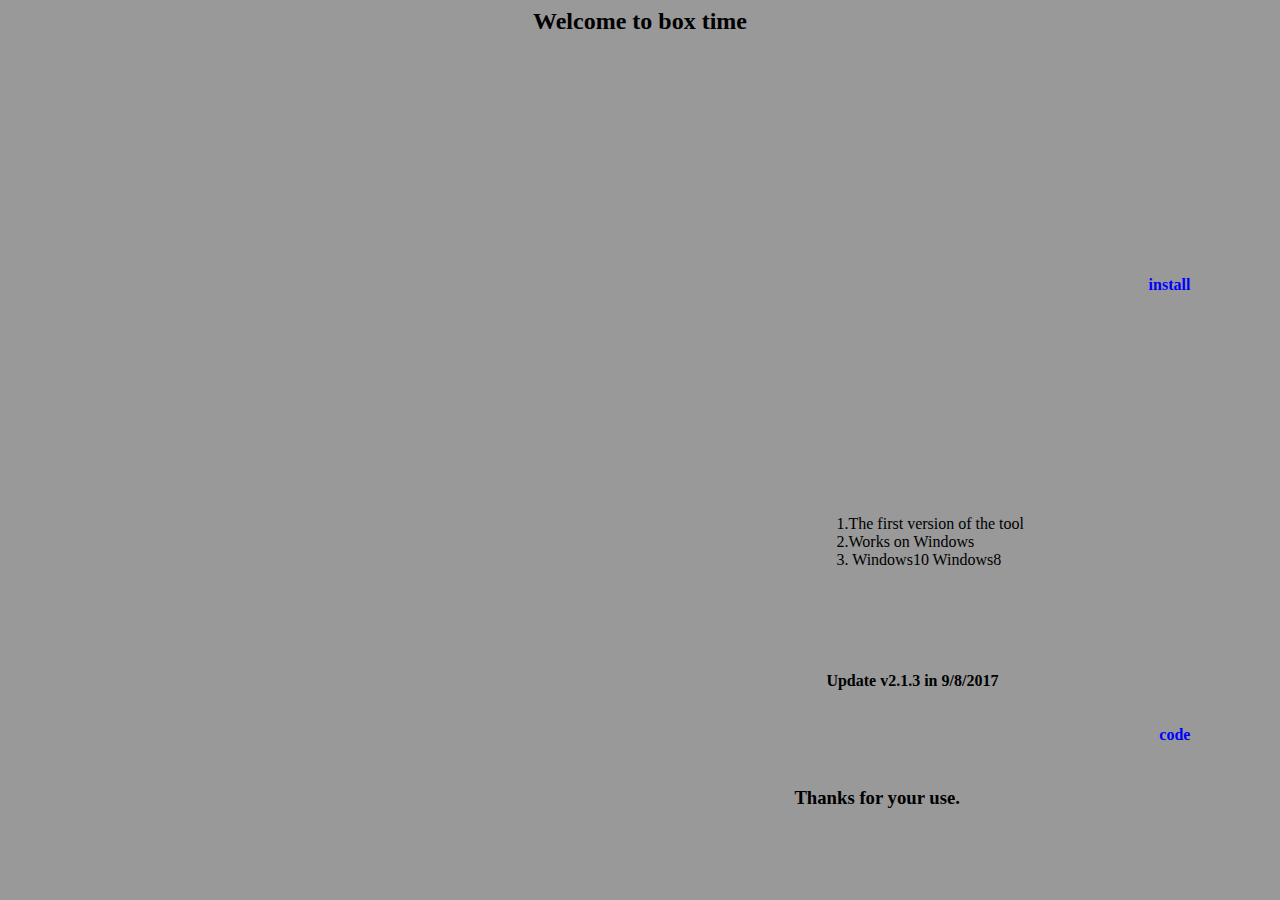
<file: comant.html>
<html>
<head>
	<title>Time 102</title>
    <!-- You can use Open Graph tags to customize link previews.
    Learn more: https://developers.facebook.com/docs/sharing/webmasters -->
	<meta property="og:url"           content="http://www.your-domain.com/your-page.html" />
	<meta property="og:type"          content="website" />
	<meta property="og:title"         content="Your Website Title" />
	<meta property="og:description"   content="Your description" />
	<link rel="shortcut icon" href="clock32.png" type="image/x-icon" />
    <style type="text/css">
	.bottomlefaa {

     position: absolute;
    bottom:35%;
    right:20%;
}
.bottomlefa {

     position: absolute;
    bottom:65%;
    right:7%;
}
.bottomlef {

    
     position: absolute;
    bottom:8%;
    right:25%;
}
.bottoml {

    
     position: absolute;
    bottom:15%;
    right:7%;
}

.bottomlea {

    
     position:absolute;
    bottom:21%;
    right:22%;
}



	
	</style>
</head>
<body bgcolor="#999999">
<h2 style="color:#000;"align="center""">Welcome to box time</h2>
<p class="bottomlefaa">1.The first version of the tool<br>2.Works on Windows<br>3.
Windows10
Windows8 </p>
<h4 class="bottomlefa"><a style="text-decoration:none; color:#00F;" target="_blank"href="https://github.com/iconboot/box.time/blob/master/box%20Time/bin/Debug/box%20time.exe?raw=true" title="Download">install</a></h4>
<h4 class="bottoml"><a style="text-decoration:none; color:#00F;" target="_blank"href="https://github.com/iconboot/box.time" title="GitHub">code</a></h4>

<h4 class="bottomlea">Update v2.1.3 in 9/8/2017</h4>

<h3 class="bottomlef">Thanks for your use.</h3>
       

</body>
</html>
</file>
